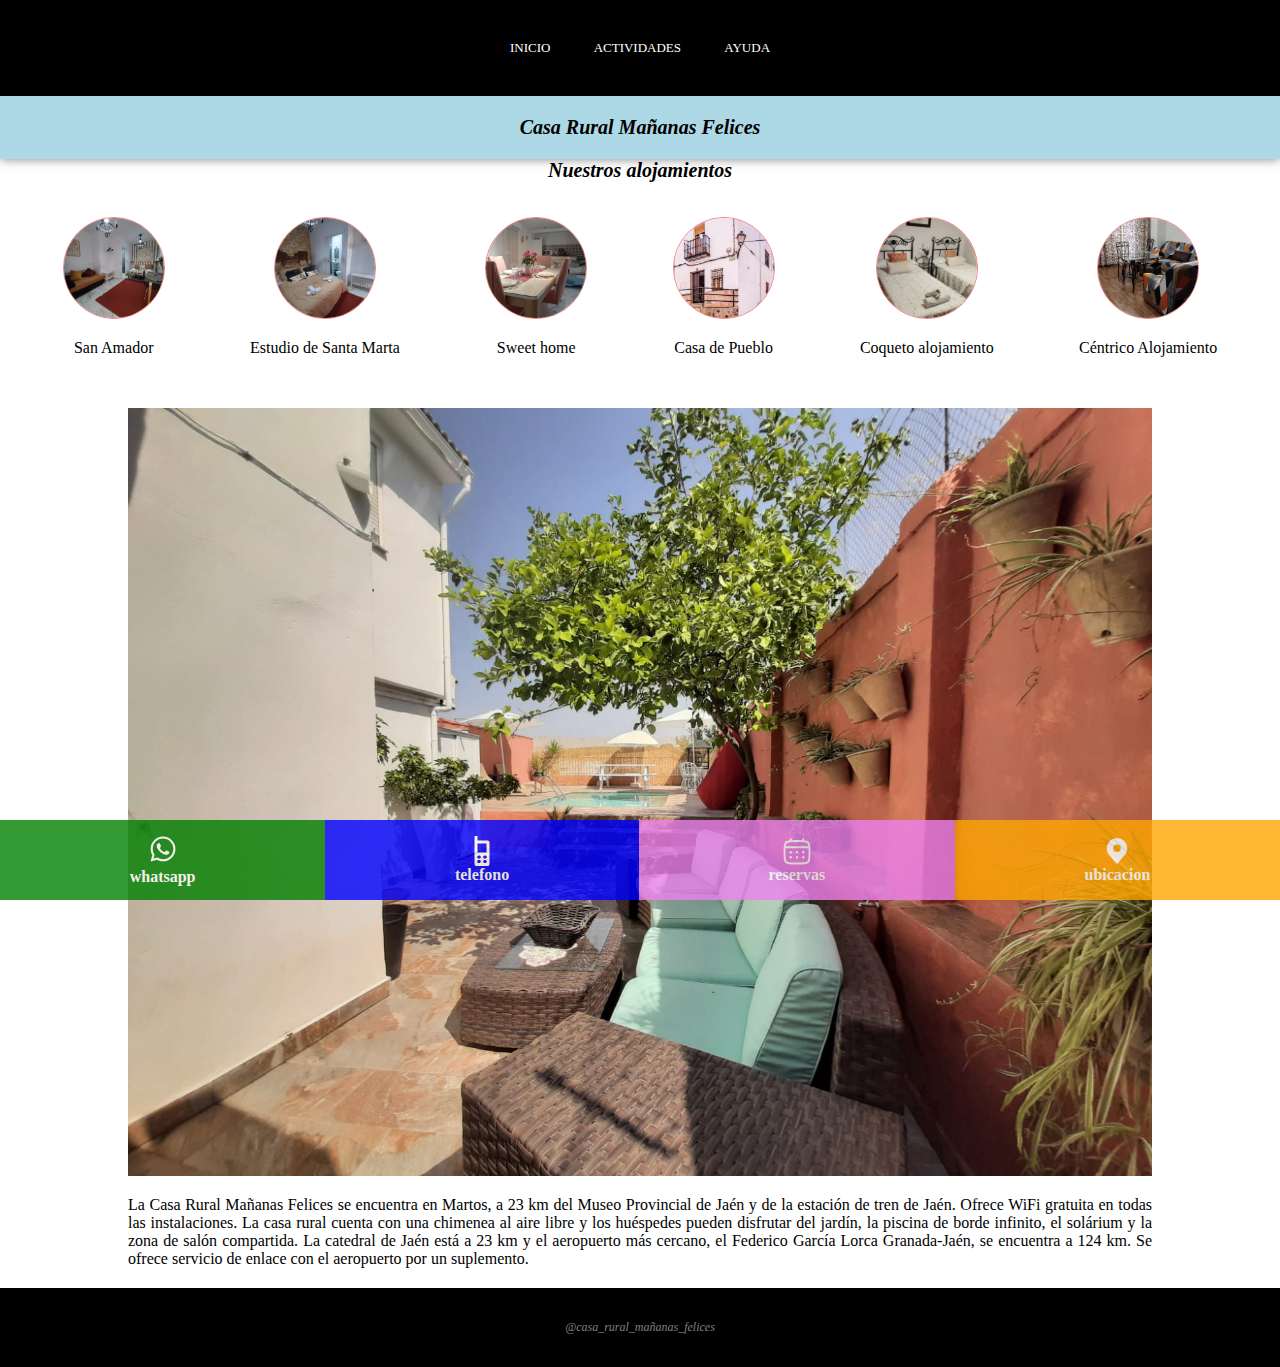
<file: index.html>
<!DOCTYPE html>

    <head>
        <meta name="viewport" content="width=device-width, initial-scale=1"> <!--Esto lo usamos para para definir cómo se debe ajustar la presentación de la página en dispositivos móviles.-->
        <meta charset="UTF-8"> <!--Esto lo usamos para definir la codificación de caracteres para el documento HTML.-->
        <link rel="stylesheet" href="./style.css" />
        <title>Inicio</title>
    </head>

    <body>
        <header>
            <nav>
                <ul>
                    <li><a href='index.html'>INICIO</a></li>
                    <li><a href='actividades.html'>ACTIVIDADES</a></li>
                    <li class="mobile"><a href='ayuda.html'>AYUDA</a></li>
                    <li class="desktop"><a href='ayuda.html'>AYUDA</a></li>
                </ul>
            </nav>
    
        </header>

        <section id="Alojamiento">
            <h2>Casa Rural Mañanas Felices</h2>
        </section>

        <h2 id='casa'>Nuestros alojamientos</h2>
        <section id="features">
            
            
            <div class="imagen">
                <a href="San_Amador.html">
                <img src="./imagenes/casa1.jpeg" alt="Estudio de San Amador" />
                <p>San Amador</p>
            </a>
            </div>
            <div class=" imagen">
                <a href="santa_marta.html">
                <img src="./imagenes/casa2.jpeg" alt="Estudio de San Marta" />
                <p>Estudio de Santa Marta</p>
            </a>
            </div>
            <div class="imagen">
                <a href="Sweet_home.html">
                <img src="./imagenes/casa3.jpeg" alt="Sweet home" />
                <p>Sweet home</p>
            </a>
            </div>
            <div class="imagen">
                <a href="Casa_pueblo.html">
                <img src="./imagenes/casa4.jpeg" alt="Casa de Pueblo" />
                <p>Casa de Pueblo</p>
            </a>
            </div>
            <div class="imagen">
                <a href="coqueto_alojamiento.html">
                <img src="./imagenes/casa5.jpeg" alt="Coqueto Alojamiento" />
                <p>Coqueto alojamiento</p>
            </a>
            </div>
            <div class="imagen">
                <a href="centrico_alojamiento.html">
                <img src="./imagenes/casa6.jpeg" alt="Centrico alojamiento" />
                <p>Céntrico Alojamiento</p>
            </a>
                </div>

        </section>

        <section>

            <div class="imagen-principal">
                <img src="./imagenes/casar2.jpeg" alt="Casa rural Mañana Felices" />
                <p class="texto">La Casa Rural Mañanas Felices se encuentra en Martos, a 23 km del Museo Provincial de Jaén y de la estación de tren de Jaén. Ofrece WiFi gratuita en todas las instalaciones. La casa rural cuenta con una chimenea al aire libre y los huéspedes pueden disfrutar del jardín, la piscina de borde infinito, el solárium y la zona de salón compartida. La catedral de Jaén está a 23 km y el aeropuerto más cercano, el Federico García Lorca Granada-Jaén, se encuentra a 124 km. Se ofrece servicio de enlace con el aeropuerto por un suplemento.</p>
            </div>
            </section>
        


        <footer>
            <p>@casa_rural_mañanas_felices </p>
        </footer> 


    
    <div class="fixed">
        <!--de esta página sacamos los emoticonos: https://icon-sets.iconify.design/carbon/location-filled/-->
        <div id="whatssap" class="cuadrado1 cuadrado">
            <div class="image-container">
            <img src="./imagenes/whatsapp1.svg" alt="whatsapp" />
        </div>
            <a href="https://wa.me/34606182368">whatsapp</a>
        </div>
        <div id="telefono" class="cuadrado2 cuadrado">
            <img src="./imagenes/telefono1.svg" alt="telefono" />
            <a href="tel:+34606182368">telefono</a>
        </div>
        <div id="reservas" class="cuadrado3 cuadrado">
            <img src="./imagenes/calendario1.svg" alt="calendario" />
            <a href="reservas.html">reservas</a>
        </div>
        <div id="ubicacion" class="cuadrado4 cuadrado">
            <img src="./imagenes/ubicacion1.svg" alt="ubicacion" />
            <a href="ubicacion.html">ubicacion</a>
        </div>

    </div>
</body>
</html>
</file>
<file: style.css>
/*HEADER*/
header{
    background: black;
    padding:20px;
    color:white;
    text-align:center;
    font-size: 13px;
    
}

header .mobile {
    display:none;
}

a{
    text-decoration: none;
    color:white;
}
#casa{
    font-style: oblique;
    justify-content: center;
    align-items: center;
    text-align: center;


}
ul{
    margin:0;
    padding:0;
    list-style-type:none;

}

li{
    display:inline-block; /*Esto es para que se pongan en linea*/
    margin: 20px;
}


a:hover{
    text-decoration: underline;
}


/*RESPONSIVE RULES*/
@media screen and (max-width: 299px){
    header .mobile{
        display: inline-block;
    }
    header .desktop{
        display: none;
    }
}

#Alojamiento{
    background-color: lightblue;
    background-size: 10px 10px;
    padding:20px;
    box-shadow: 0 0 10px rgba(0, 0, 0, 0.5);
    
}
h2{
    text-align: center;
    font-style: oblique;
    color: black;
    font-size: 20px;
    margin: 0;
    padding: 0;
}
/*FEATURES*/
#features{
    background:white;
    color:gray;
    padding:20px;
    display:flex; /*Esto es para que se pongan en linea*/
    flex-direction: row; 
    align-items: center;
    justify-content: center;
    flex-wrap: wrap;
    

}


#features .imagen {
    margin:auto;
    padding: 15px;
    display: flex;
    flex-direction: column;
    align-items: center;
    text-align: center;
    
    

}
#features .imagen img{
    width: 100px;
    border-radius: 50%;
    height: 100px;
    object-fit: cover; /*Esto es para que la imagen se adapte al tamaño del contenedor*/
    border: 1.3px solid lightcoral;
    
}

#features .imagen a{
    text-align: center; /* Centra el contenido horizontalmente */
    text-decoration: none; /* Elimina el subrayado del enlace */
    color: black; /* Cambia el color del texto del título */
    
}
 .imagen p {
    color: black;
}
.imagen p:hover {
    text-decoration: underline;
    margin-top: 10px; 
    line-height: 1.2; 
}

#features .imagen a:hover{
    text-decoration: underline;
}


/*BODY*/

body{
    margin:0;

}

/*Esto es del body reserva*/
.formulario-container {
    font-family: Arial, Helvetica, sans-serif;
    display: flex;
    justify-content: center;
    align-items: center;
    min-height: 100vh;
    flex-direction: column;
    position: relative;
  
  }
  
  .gracias-container h1{
    text-align: center;
  }

  @media screen and (max-width: 600px) {
    .formulario-container {
      width: 90%;
    }
  }
form{
    padding: 50px 55px;
    box-shadow: 0 0 20px rgba(0, 0, 0, 0.2);
    border-radius: 20px;
    text-align: center;
    width: 340px;

}

.input-group{
    display: flex;
    flex-direction: column;
    text-align: left;
}

label{
    color:black;
    font-size: 15px;
    font-weight: 600;
    margin-bottom:15px;
}

input, textarea{
    padding: 15px 27px;
    border-radius: 25px;
    margin-bottom: 20px;
    background-color: #EDFFF0;
    border:2px solid #F0FAF1;
    color:black;
    outline:none;

}

.btn{
    font-size: 16px;
    color: #FFFFFF;
    border:0;
    border-radius: 25px;
    background-color: #51D94C;
    box-shadow: 0 0 20px 0 rgba(25, 254, 0, 0.4);
    cursor:pointer;
}

.btn:hover{
    background-color: #50E04B;


}

@media screen and (max-width: 600px) {
    .formulario-container {
      width: 100%;
      display: flex;
      justify-content: center;
      align-items: center;
    }
  
    form {
      width: 340px;
      padding: 50px 55px;
    }
  }

/*CASA PRINCIPAL*/
.imagen-principal {
    text-align: center;
  }
  
  .imagen-principal img {
    max-width: 80%;
    display: block;
    margin: 0 auto;
  }
  
  .texto{
    max-width: 80%;
    margin: 0 auto;
    text-align: center;
    padding: 20px;
    text-align: justify;
    
  }



  /*Esto es del body ubicacion*/
  .map-container {
    outline: 2px solid blue; /* Agrega un marco al contenedor del mapa */
    display: flex; /* Añade un contenedor flexible para centrar el mapa */
    justify-content: center; /* Centra horizontalmente el contenido */
    align-items: center; /* Centra verticalmente el contenido */
    width: 100%; /* Permite que el contenedor ocupe todo el ancho disponible */
    height: 100vh; /* Ajusta la altura al tamaño de la ventana visible */
    box-sizing: border-box; /* Incluye el borde en las dimensiones del contenedor */
  }
  
  #map iframe {
    width: 100%; /* Hace que el mapa ocupe todo el ancho del contenedor */
    height: 100%; /* Hace que el mapa ocupe toda la altura del contenedor */
  }
.fixed {
    position: fixed;
    position: fixed;
  bottom: 0;
  right: 0;
  background: #00D1AE;
  opacity: 0.8;
  color: #111;
  border: 3px solid #00D1AE;
  font-weight: bold;
  width: 100%;
  margin-right: 0px;
  border: none;
  z-index: 1; 
  }

.fixed{
    display:flex;
    flex-direction: row;
    align-items: stretch;
    justify-content: baseline;

  }

  .cuadrado1{
    background-color: green;
    
  }
 
    
  
  .cuadrado2{
    background-color: blue;
    
  }
  .cuadrado3{
    background-color: violet;
    
  }
  .cuadrado4{
    background-color: orange;
    
  }
    
    .cuadrado {
        position: relative; /* Para poder posicionar el contenido interno */
        flex-grow: 1;
        align-items: center;
        display: flex;
        justify-content: center;
        height: 70px;
        flex-direction: column;
        overflow: hidden; /* Para que no se salga el contenido */
        padding: 5px;

    }

    .cuadrado img{
       width: 30px;
       height: 30px;
       object-fit: contain;
    

    }
    .cuadrado p{
        text-align: center; /* Centra el contenido horizontalmente */
    text-decoration: none; /* Elimina el subrayado del enlace */
    color: white; /* Cambia el color del texto del título */
    font-size: 13px;
    margin: 5px;

    }
    
    /*BODY DE SAN AMADOR*/

    #trabajando {
        display: flex;
        justify-content: center;
        margin: 0;
      }
      
      #trabajando img {
        max-width: 100%;
      }
      
      @media screen and (max-width: 768px) {
        #trabajando {
          flex-direction: column;
        }
      }



    /*FOOTER*/
    footer{
        background: black;
        padding:20px 20px;
        color:gray;
        text-align:center;
        font-size: 12px;
        font-family: Cambria, Cochin, Georgia, Times, 'Times New Roman', serif;
        font-style: italic;
    }
</file>
